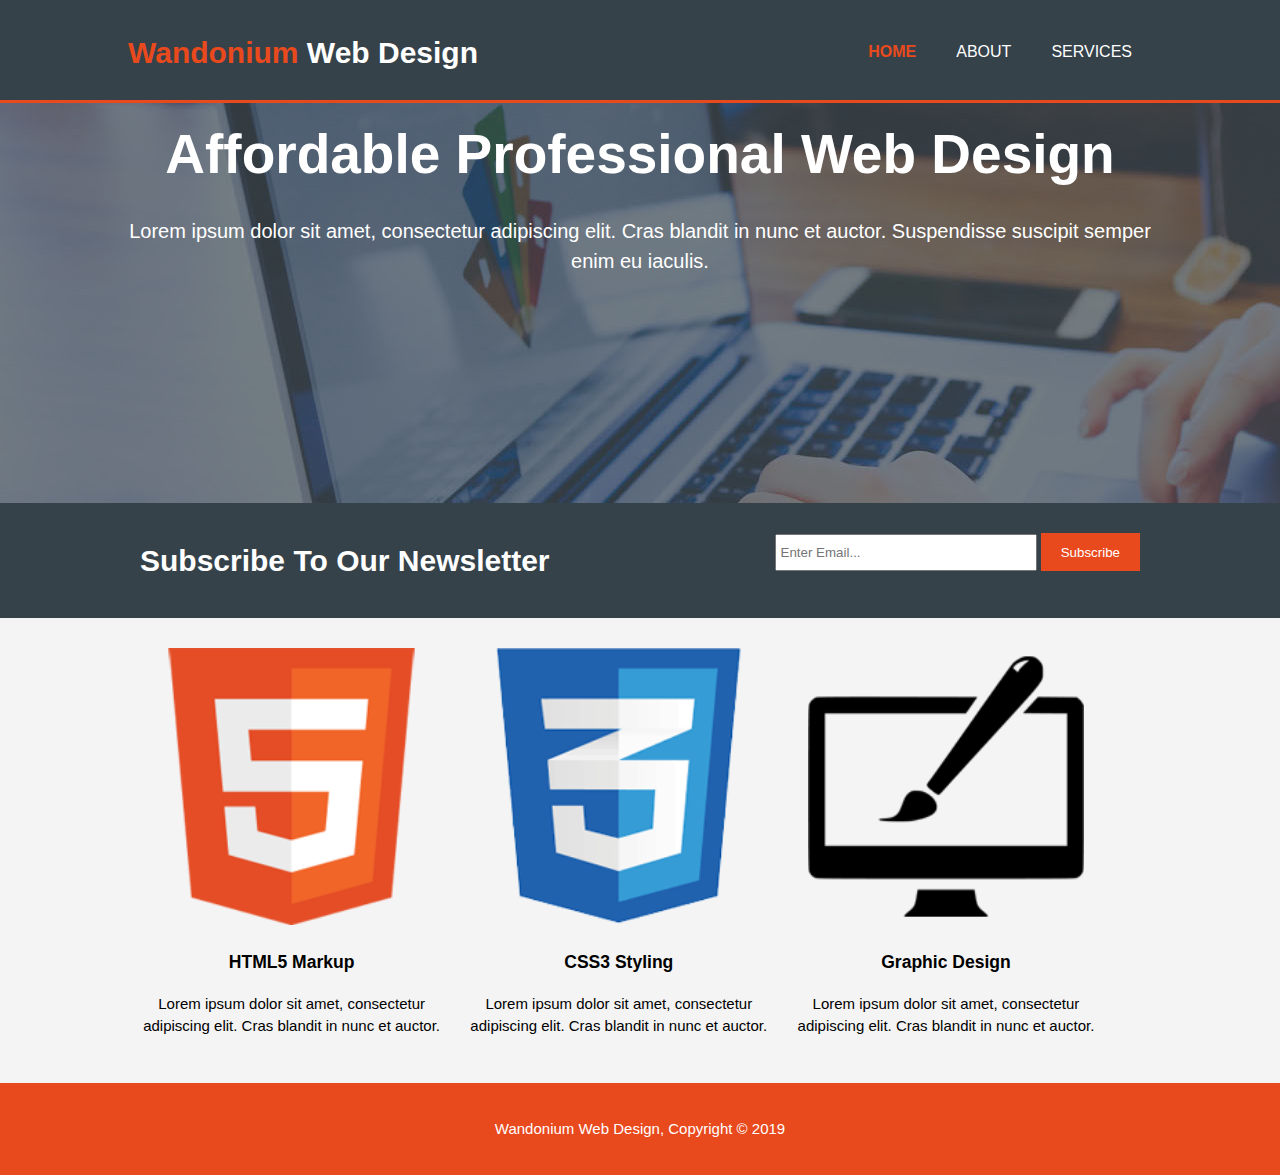
<file: index.html>
<!DOCTYPE html>
<html lang="en" dir="ltr">
  <head>
    <meta charset="utf-8">
    <meta name="viewport" content="width=device-width">
    <meta name="description" content="Affordable and professional web design">
    <meta name="keywords" content="web design, affordable web design, proffesional web design">
    <meta name="author" content="Hillary Wando">
    <title>Wandonium Web Design | Welcome</title>
    <link rel="stylesheet" href="./css/style.css">
  </head>
  <body>
    <header>
      <div class="container">
        <div id="branding">
          <h1><span class="hightlight">Wandonium</span> Web Design</h1>
        </div>
        <nav>
          <ul>
            <li class="current"><a href="index.html">Home</a></li>
            <li><a href="about.html">About</a></li>
            <li><a href="services.html">Services</a></li>
          </ul>
        </nav>
      </div>
    </header>

    <section id="showcase">
      <div class="container">
        <h1>Affordable Professional Web Design</h1>
        <p>Lorem ipsum dolor sit amet, consectetur adipiscing elit. Cras blandit in nunc et auctor. Suspendisse suscipit semper enim eu iaculis.</p>

      </div>
    </section>

    <section id="newsletter">
      <div class="container">
        <h1>Subscribe To Our Newsletter</h1>
        <form>
          <input type="email" placeholder="Enter Email... ">
          <button type="submit" class="button_1">Subscribe</button>
        </form>
      </div>
    </section>

    <section id="boxes">
      <div class="container">
        <div class="box">
          <img src="./img/logo_html.png" alt="">
          <h3>HTML5 Markup</h3>
          <p>Lorem ipsum dolor sit amet, consectetur adipiscing elit. Cras blandit in nunc et auctor.</p>
        </div>
        <div class="box">
          <img src="./img/logo_css.png" alt="">
          <h3>CSS3 Styling</h3>
          <p>Lorem ipsum dolor sit amet, consectetur adipiscing elit. Cras blandit in nunc et auctor.</p>
        </div>
        <div class="box">
          <img src="./img/logo_brush.png" alt="">
          <h3>Graphic Design</h3>
          <p>Lorem ipsum dolor sit amet, consectetur adipiscing elit. Cras blandit in nunc et auctor.</p>
        </div>
      </div>
    </section>

    <footer>
      <p>Wandonium Web Design, Copyright &copy; 2019</p>
    </footer>
  </body>
</html>
</file>
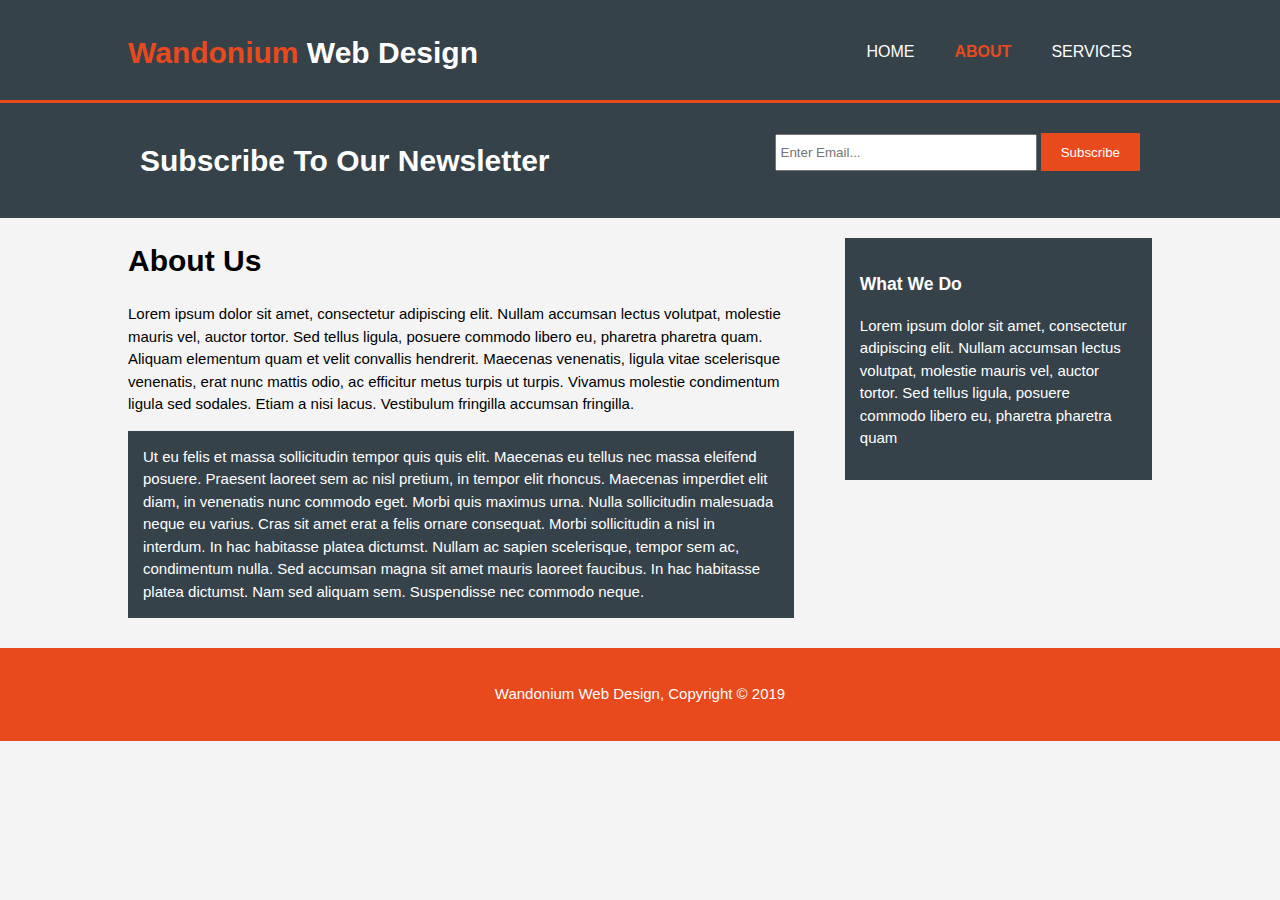
<file: about.html>
<!DOCTYPE html>
<html lang="en" dir="ltr">
  <head>
    <meta charset="utf-8">
    <meta name="viewport" content="width=device-width">
    <meta name="description" content="Affordable and professional web design">
    <meta name="keywords" content="web design, affordable web design, proffesional web design">
    <meta name="author" content="Hillary Wando">
    <title>Wandonium Web Design | About</title>
    <link rel="stylesheet" href="./css/style.css">
  </head>
  <body>
    <header>
      <div class="container">
        <div id="branding">
          <h1><span class="hightlight">Wandonium</span> Web Design</h1>
        </div>
        <nav>
          <ul>
            <li><a href="index.html">Home</a></li>
            <li class="current"><a href="about.html">About</a></li>
            <li><a href="services.html">Services</a></li>
          </ul>
        </nav>
      </div>
    </header>

    <section id="newsletter">
      <div class="container">
        <h1>Subscribe To Our Newsletter</h1>
        <form>
          <input type="email" placeholder="Enter Email... ">
          <button type="submit" class="button_1">Subscribe</button>
        </form>
      </div>
    </section>

    <section id="main">
      <div class="container">
        <article id="main-col">
          <h1 class="page-title">About Us</h1>
          <p>Lorem ipsum dolor sit amet, consectetur adipiscing elit. Nullam accumsan lectus volutpat, molestie mauris vel, auctor tortor. Sed tellus ligula, posuere commodo libero eu, pharetra pharetra quam. Aliquam elementum quam et velit convallis hendrerit. Maecenas venenatis, ligula vitae scelerisque venenatis, erat nunc mattis odio, ac efficitur metus turpis ut turpis. Vivamus molestie condimentum ligula sed sodales. Etiam a nisi lacus. Vestibulum fringilla accumsan fringilla.
            </p>
            <p class="dark">Ut eu felis et massa sollicitudin tempor quis quis elit. Maecenas eu tellus nec massa eleifend posuere. Praesent laoreet sem ac nisl pretium, in tempor elit rhoncus. Maecenas imperdiet elit diam, in venenatis nunc commodo eget. Morbi quis maximus urna. Nulla sollicitudin malesuada neque eu varius. Cras sit amet erat a felis ornare consequat. Morbi sollicitudin a nisl in interdum. In hac habitasse platea dictumst. Nullam ac sapien scelerisque, tempor sem ac, condimentum nulla. Sed accumsan magna sit amet mauris laoreet faucibus. In hac habitasse platea dictumst. Nam sed aliquam sem. Suspendisse nec commodo neque.</p>

        </article>
        <aside id="sidebar">
          <div class="dark">
            <h3>What We Do</h3>
            <p>Lorem ipsum dolor sit amet, consectetur adipiscing elit. Nullam accumsan lectus volutpat, molestie mauris vel, auctor tortor. Sed tellus ligula, posuere commodo libero eu, pharetra pharetra quam</p>
          </div>
        </aside>
      </div>
    </section>

    <footer>
      <p>Wandonium Web Design, Copyright &copy; 2019</p>
    </footer>
  </body>
</html>
</file>
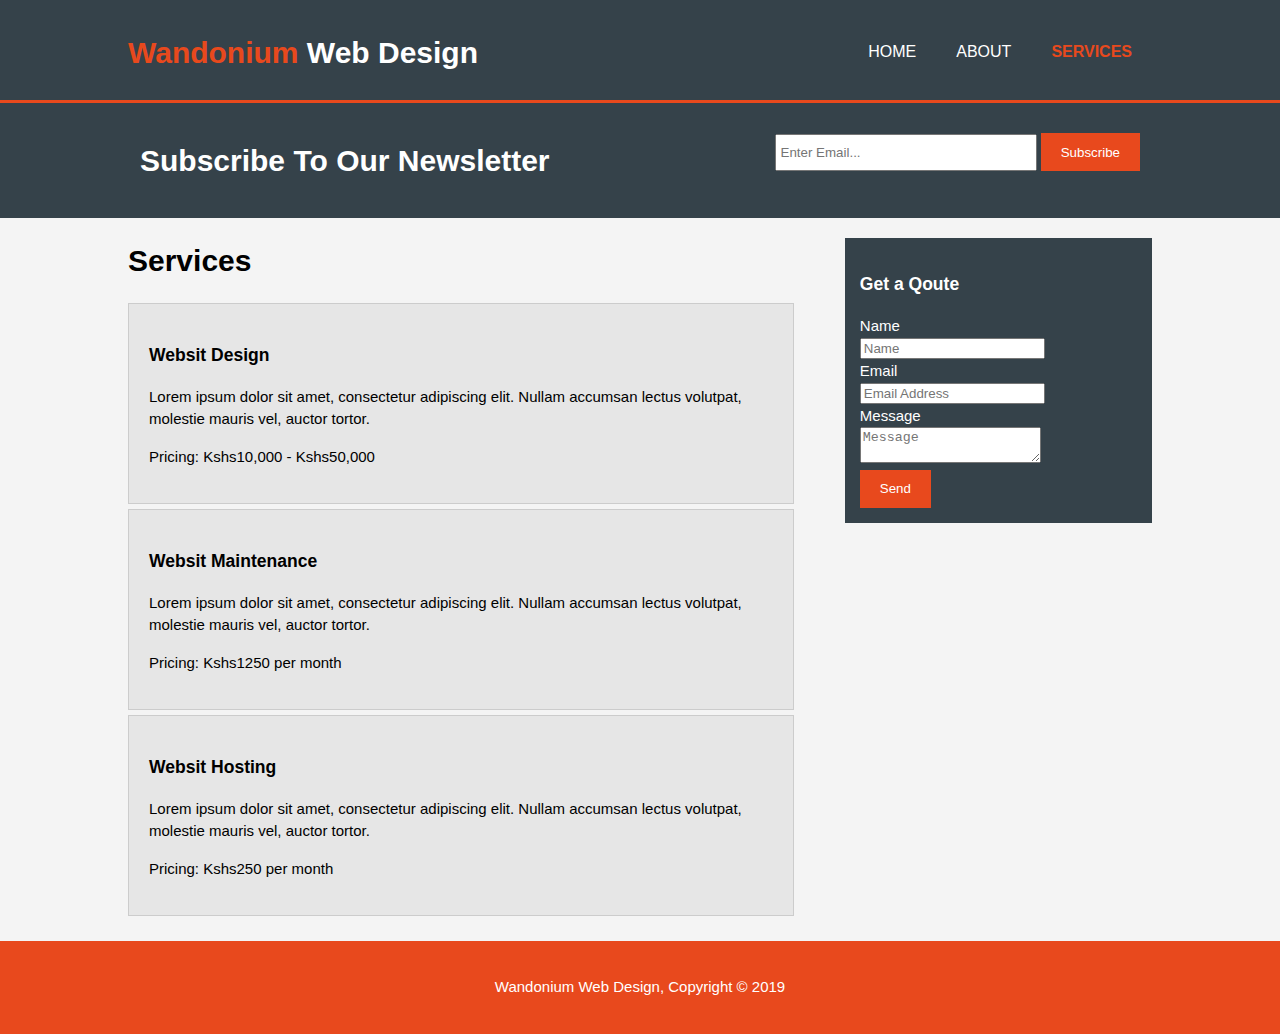
<file: services.html>
<!DOCTYPE html>
<html lang="en" dir="ltr">
  <head>
    <meta charset="utf-8">
    <meta name="viewport" content="width=device-width">
    <meta name="description" content="Affordable and professional web design">
    <meta name="keywords" content="web design, affordable web design, proffesional web design">
    <meta name="author" content="Hillary Wando">
    <title>Wandonium Web Design | Services</title>
    <link rel="stylesheet" href="./css/style.css">
  </head>
  <body>
    <header>
      <div class="container">
        <div id="branding">
          <h1><span class="hightlight">Wandonium</span> Web Design</h1>
        </div>
        <nav>
          <ul>
            <li><a href="index.html">Home</a></li>
            <li><a href="about.html">About</a></li>
            <li class="current"><a href="services.html">Services</a></li>
          </ul>
        </nav>
      </div>
    </header>

    <section id="newsletter">
      <div class="container">
        <h1>Subscribe To Our Newsletter</h1>
        <form>
          <input type="email" placeholder="Enter Email... ">
          <button type="submit" class="button_1">Subscribe</button>
        </form>
      </div>
    </section>

    <section id="main">
      <div class="container">
        <article id="main-col">
          <h1 class="page-title">Services</h1>
          <ul id="services">
            <li>
              <h3>Websit Design</h3>
              <p>Lorem ipsum dolor sit amet, consectetur adipiscing elit. Nullam accumsan lectus volutpat, molestie mauris vel, auctor tortor.</p>
              <p>Pricing: Kshs10,000 - Kshs50,000</p>
            </li>
            <li>
              <h3>Websit Maintenance</h3>
              <p>Lorem ipsum dolor sit amet, consectetur adipiscing elit. Nullam accumsan lectus volutpat, molestie mauris vel, auctor tortor.</p>
              <p>Pricing: Kshs1250 per month</p>
            </li>
            <li>
              <h3>Websit Hosting</h3>
              <p>Lorem ipsum dolor sit amet, consectetur adipiscing elit. Nullam accumsan lectus volutpat, molestie mauris vel, auctor tortor.</p>
              <p>Pricing: Kshs250 per month</p>
            </li>
          </ul>

        </article>
        <aside id="sidebar">
          <div class="dark">
            <h3>Get a Qoute</h3>
            <form class="Quote">
            <div>
              <label>Name</label><br>
              <input type="text" placeholder="Name">
            </div>
            <div>
              <label>Email</label><br>
              <input type="email" placeholder="Email Address">
            </div>
            <div>
              <label>Message</label><br>
              <textarea placeholder="Message"></textarea>
            </div>
            <button type="submit" class="button_1">Send</button>
            </form>
          </div>
        </aside>
      </div>
    </section>

    <footer>
      <p>Wandonium Web Design, Copyright &copy; 2019</p>
    </footer>
  </body>
</html>
</file>
<file: css/style.css>
body {
  font: 15px/1.5 Arial, Helvetica, sans-serif;
  padding: 0;
  margin: 0;
  background-color: #f4f4f4;
}

/* global */
.container {
  width: 80%;
  margin: auto;
  overflow: hidden;
}

ul {
  margin: 0;
  padding: 0;
}

.button_1 {
    height: 38px;
    background: #e8491d;
    border: none;
    padding-left: 20px;
    padding-right: 20px;
    color: #ffffff;
}

.dark {
  padding: 15px;
  background: #35424a;
  color: #ffffff;
  margin-top: 10px;
  margin-bottom: 10px;
}

/* header */
header {
  background: #35424a;
  color: #ffffff;
  padding-top: 30px;
  min-height: 70px;
  border-bottom: #e8491d 3px solid;
}

header a {
  color: #ffffff;
  text-decoration: none;
  text-transform: uppercase;
  font-size: 16px;
}

header li {
  float: left;
  display: inline;
  padding: 0 20px 0 20px;
}

header #branding {
  float: left;
}

header #branding h1{
  margin: 0;
}

header nav {
  float: right;
  margin-top: 10px;
}

header .hightlight, header .current a {
  color: #e8491d;
  font-weight: bold;
}

header a:hover {
  color: #cccccc;
  font-weight: bold;
}

/* showcase */
#showcase {
  min-height: 400px;
  background: url("../img/showcase.jpg") no-repeat 0 -400px;
  text-align: center;
  color: #ffffff;
}

#showcase h1 {
  margin-top: 100px;
  font-size: 55px;
  margin: 10px;
}

#showcase p {
  font-size: 20px;
}

/* newsletter */
#newsletter {
  padding: 15px;
  color: #ffffff;
  background: #35424a;
}

#newsletter h1 {
  float: left;
}

#newsletter form {
  float: right;
  margin-top: 15px;
}

#newsletter input[type="email"] {
  padding: 4px;
  height: 25px;
  width: 250px;
}

/* boxes */
#boxes {
  margin-top: 20px
}

#boxes .box {
  float: left;
  width: 30%;
  padding: 10px;
  text-align: center;
}

#boxes .box img {
  width: 90%;
}

/* Sidebar */
aside#sidebar {
  float: right;
  width: 30%;
  margin-top: 10px;
}

aside#sidebar .quote input, aside#sidebar .quote textarea {
  width: 90%;
  padding: 5px;
}

/* Main-col */
article#main-col {
  float: left;
  width: 65%;
}

/* Services */
ul#services li{
  list-style: none;
  padding: 20px;
  border: #cccccc solid 1px;
  margin-bottom: 5px;
  background: #e6e6e6;
}

footer {
  padding: 20px;
  margin-top: 20px;
  color: #ffffff;
  background-color: #e8491d;
  text-align: center;
}

/* Media Queries */
@media(max-width: 768px) {
    header #branding,
    header nav,
    header nav li,
    #newsletter h1,
    #newsletter form,
    #boxes .box,
    article#main-col,
    aside#sidebar{
      float: none;
      text-align: center;
      width: 100%;
    }

    header{
      padding-bottom: 20px;
    }

    #showcase h1{
      margin-top: 40px;
    }

    #newsletter button, .quote button {
      display: block;
      width: 100%;
    }

    #newsletter form input[type="email"], .quote input, .quote textarea{
      width: 100%;
      margin-bottom: 5px;
    }
}
</file>
